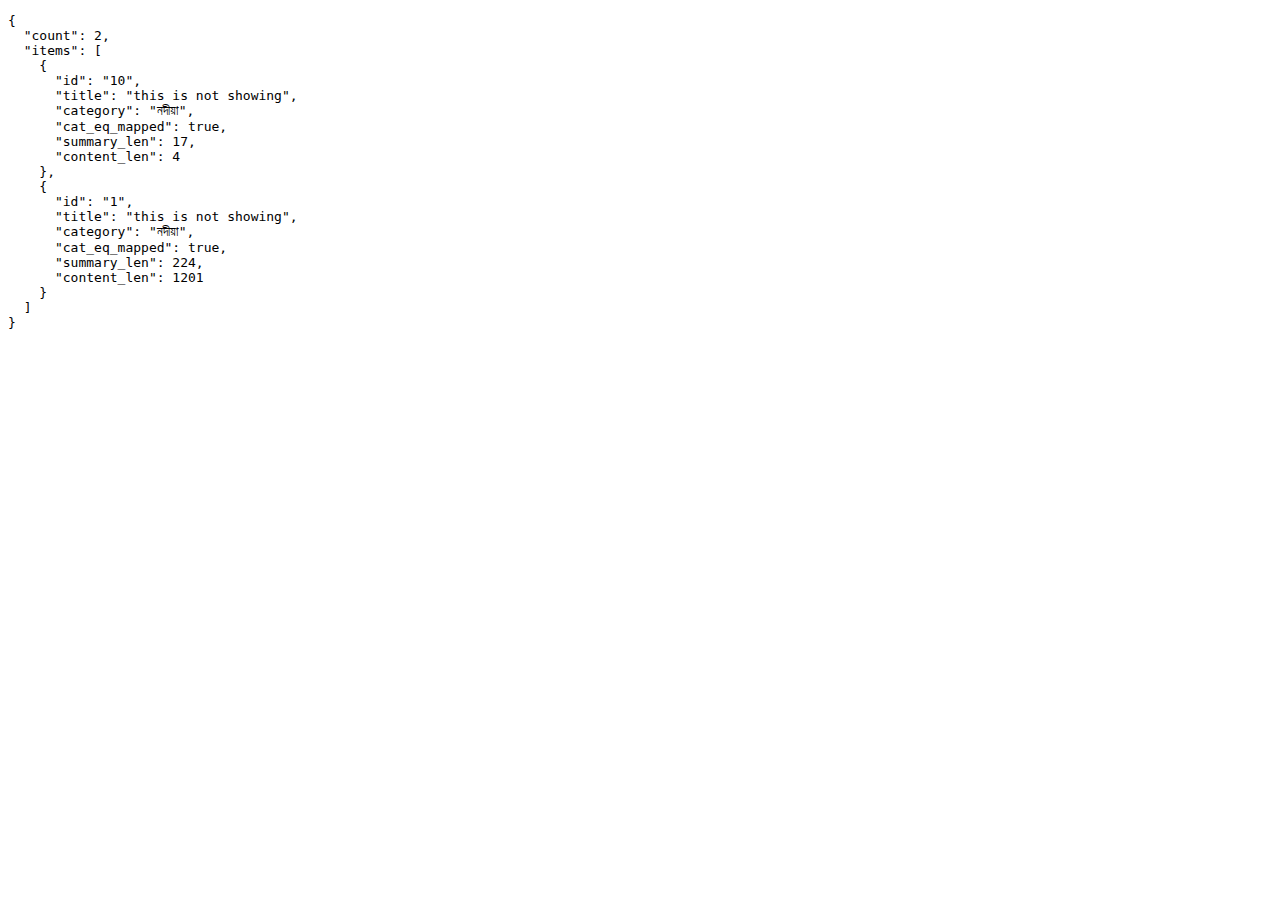
<file: debug_parsing.html>
<!DOCTYPE html>
<html lang="en">

<head>
    <meta charset="UTF-8">
    <title>Debug Parsing</title>
</head>

<body>
    <pre id="output">Running...</pre>
    <script>
        const csvChunk = `id,title,reporter,category,summary,content,image_url,video_url,date\r
10,this is not showing,Goutam Ghosh,নদীয়া,write the content,nope,https://picsum.photos/seed/238/200/300,FALSE,20/02/2026\r
1,this is not showing,Goutam Ghosh,নদীয়া,নদিয়া জেলার বিজেপির অন্যতম প্রতিষ্ঠাতা সদস্য এবং সক্রিয় সংগঠক স্বর্গীয় বাসুদেব ঘোষের স্মরণে আয়োজিত হলো বার্ষিক শ্রদ্ধানুষ্ঠান। তাঁর মৃত্যুবার্ষিকী উপলক্ষে প্রতি বছরের মতো এবারও এলাকায় জাঁকজমকপূর্ণভাবে পালিত হলো এই অনুষ্ঠান। ,"নদিয়া জেলার বিজেপির অন্যতম প্রতিষ্ঠাতা সদস্য এবং সক্রিয় সংগঠক স্বর্গীয় বাসুদেব ঘোষের স্মরণে আয়োজিত হলো বার্ষিক শ্রদ্ধানুষ্ঠান। তাঁর মৃত্যুবার্ষিকী উপলক্ষে প্রতি বছরের মতো এবারও এলাকায় জাঁকজমকপূর্ণভাবে পালিত হলো এই অনুষ্ঠান। উপস্থিত ছিলেন স্থানীয় জনপ্রতিনিধি, বিজেপি নেতৃবৃন্দ, কর্মী এবং অসংখ্য সাধারণ মানুষ। ১৯৪৭সালের ১৫ আগস্ট ভারতের স্বাধীনতা দিবসের দিন নদিয়ার চাপড়া থানার টেংরা গ্রামে জন্মগ্রহণ করেন বাসুদেব ঘোষ। পেশায় তিনি ছিলেন প্রাথমিক বিদ্যালয়ের শিক্ষক। পড়াশোনা শুরু চাপড়া থেকে কৃষ্ণনগরে, তারপর যাদবপুর বিশ্ববিদ্যালয়ে উচ্চশিক্ষা শেষে আইন নিয়ে পড়া শুরু করেন। লেখক কমলেন্দু দাক্ষীত সহ বহু মানুষের খুব প্রিয় এবং কাছের মানুষ ছিলেন তিনি।অধ্যয়নের পাশাপাশি রাজনীতিতে যুক্ত হন এবং সমাজসেবামূলক কাজের মাধ্যমে জনপ্রিয়তা অর্জন করেন। দশকে নদীয়া জেলা ডিএম, ডিকে ঘোষ, এসপি, ভিকে সিং এর আমলে প্রশাসনের সাথে ইন্দো -পাকিস্তান যুদ্ধ এবং বন্যা পরিস্থিতির মোকাবিলায় এক দৃষ্টান্ত মূলক ভুমিকা পালন করেন।সত্তরের দশকে তিনি রাজ্য যুব কংগ্রেসের সহসভাপতি পদে দায়িত্ব পালন করেন এবং বেকার ভাতা আন্দোলনের রাজ্যের অন্যতম মুখ ছিলেন। কিন্তু মতবিরোধের কারণে যুব কংগ্রেস ছেড়ে দেশের জরুরি অবস্থার সময় এডভোকেট কাশীকান্ত মৈত্রের হাত ধরে যোগ দেন জনতা পার্টিতে। সেখান থেকেই শুরু হয় তাঁর রাজনৈতিক উত্থান। পরবর্তীতে জনসংঘে যুক্ত হন।",https://picsum.photos/seed/238/200/300,FALSE,10/01/2026`;

        function parseCSV(csvText) {
            const lines = csvText.split('\n');
            const headers = lines[0].split(',').map(h => h.trim().toLowerCase());
            const data = [];

            for (let i = 1; i < lines.length; i++) {
                const currentline = lines[i].split(/,(?=(?:(?:[^"]*"){2})*[^"]*$)/);
                if (currentline.length < 2) continue;

                const obj = {};
                headers.forEach((header, j) => {
                    let val = currentline[j] ? currentline[j].trim() : '';
                    if (val.startsWith('"') && val.endsWith('"')) {
                        val = val.substring(1, val.length - 1);
                    }
                    obj[header] = val;
                });

                if (!obj.id) obj.id = 'news_' + i;
                // Date logic
                if (obj.date) {
                    const parts = obj.date.split('/');
                    if (parts.length === 3) {
                        obj.dateObj = new Date(parts[2], parts[1] - 1, parts[0]);
                    }
                }

                if (obj.title) data.push(obj);
            }
            return data;
        }

        try {
            const parsed = parseCSV(csvChunk);
            const output = {
                count: parsed.length,
                items: parsed.map(p => ({
                    id: p.id,
                    title: p.title,
                    category: p.category,
                    cat_eq_mapped: p.category === 'নদীয়া',
                    summary_len: p.summary ? p.summary.length : 0,
                    content_len: p.content ? p.content.length : 0
                }))
            };
            document.getElementById('output').textContent = JSON.stringify(output, null, 2);
        } catch (e) {
            document.getElementById('output').textContent = 'Error: ' + e.message;
        }
    </script>
</body>

</html>
</file>
